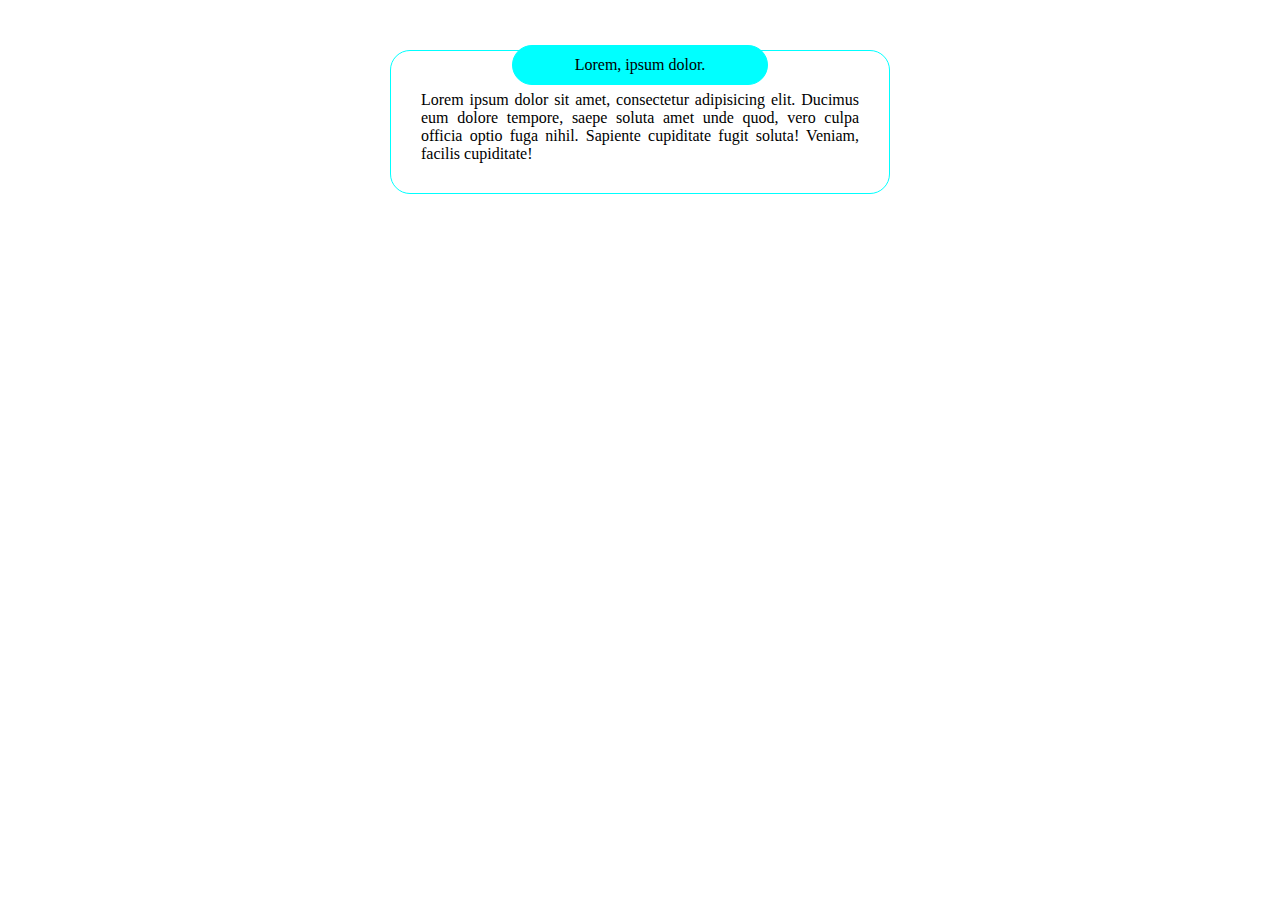
<file: lineaDeAprendizaje/clasePosition/index.html>
<!DOCTYPE html>
<html lang="en">
<head>
    <meta charset="UTF-8">
    <meta name="viewport" content="width=device-width, initial-scale=1.0">
    <title>Position</title>
    <link rel="stylesheet" href="styles.css">
</head>
<body>
    <div class="parent">
        <div class="box" id="one">
            <p class="title">Lorem, ipsum dolor.</p>
        </div>
        <div class="box" id="two">
            <p class="content">Lorem ipsum dolor sit amet, consectetur adipisicing elit. Ducimus eum dolore tempore, saepe soluta amet unde quod, vero culpa officia optio fuga nihil. Sapiente cupiditate fugit soluta! Veniam, facilis cupiditate!</p>
        </div>
        
    </div>
</body>
</html>
</file>
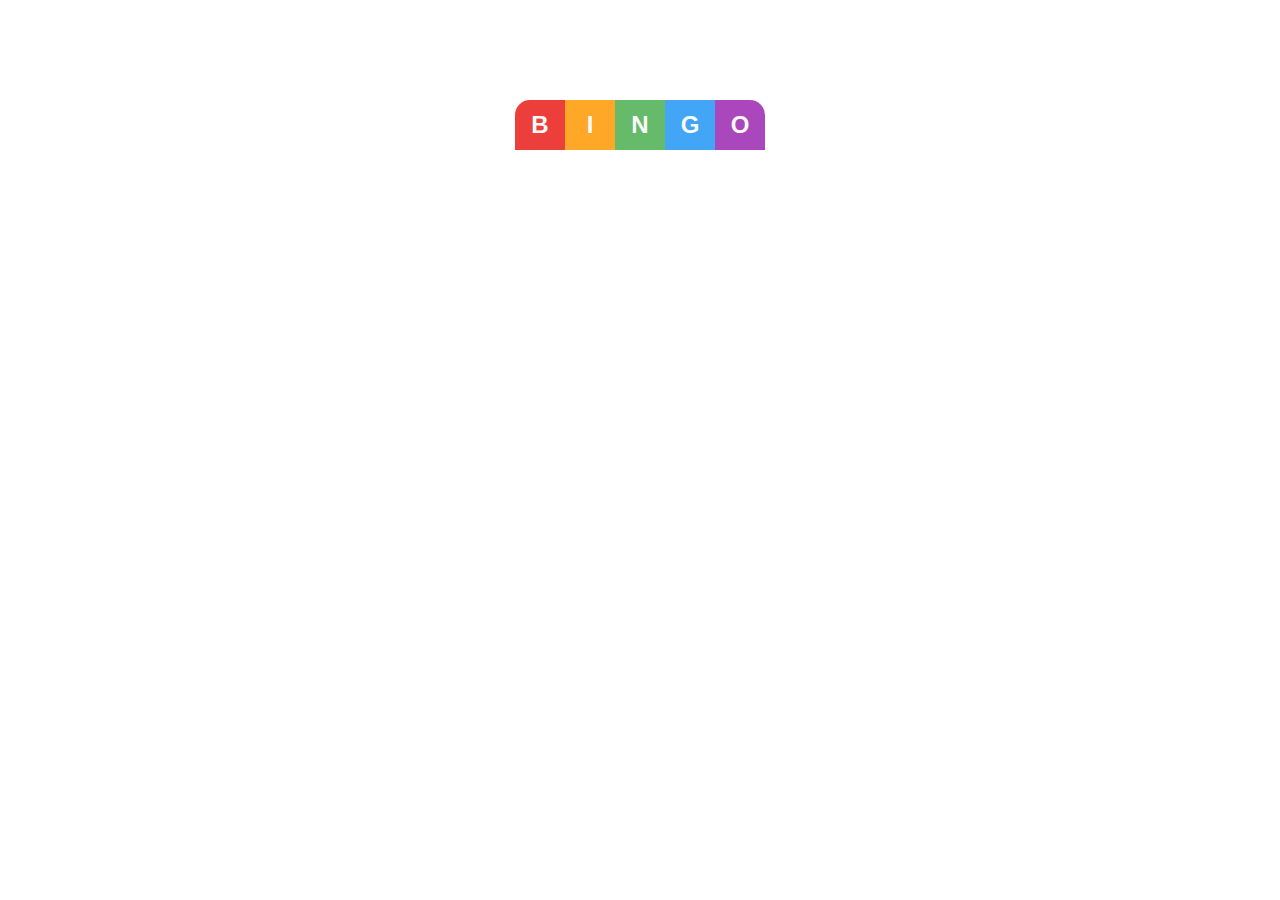
<file: bingo/bingo.html>
<!DOCTYPE html>

<html lang="es">
    <head>
        <meta charset="UTF-8">
        <meta name="viewport" content="width=device-width, initial-scale=1.0">

        <title>Juegos Star | Bingo</title>

        <!-- links -->
        <link rel="stylesheet" href="./styles/bingo.css">
    </head>

    <body>
        <div class="container">
            <div class="bosOfText">
                <div class="box boxOfText__box1">
                    <p class="boxText">B</p>
                </div>
                <div class="box boxOfText__box2">
                    <p class="boxText">I</p>
                </div>
                <div class="box boxOfText__box3">
                    <p class="boxText">N</p>
                </div>
                <div class="box boxOfText__box4">
                    <p class="boxText">G</p>
                </div>
                <div class="box boxOfText__box5">
                    <p class="boxText">O</p>
                </div>
            </div>
            <div class="boxOfNumbers"></div>
        </div>

        <script src="./js/board.js"></script>
    </body>
</html>
</file>
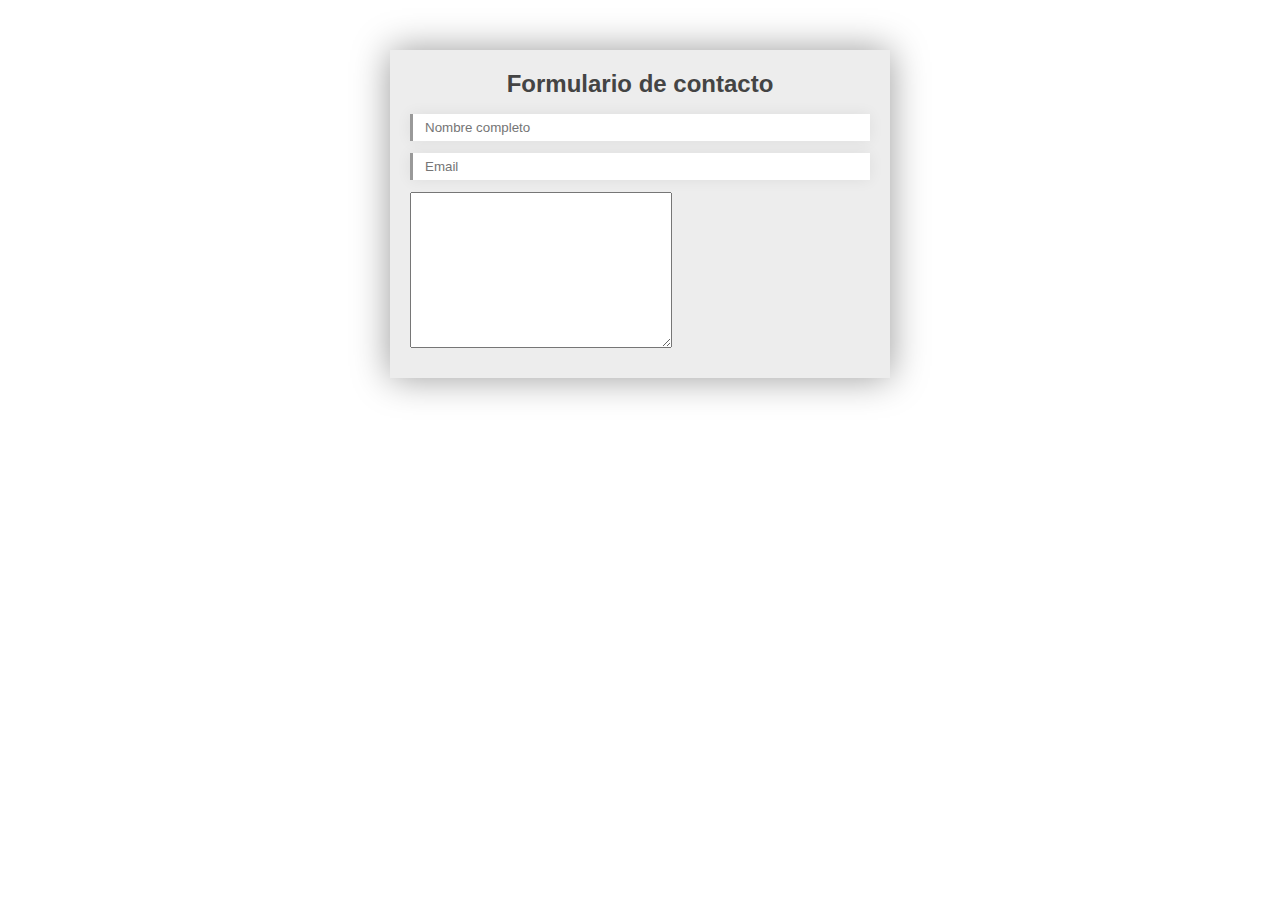
<file: dalto/formulario/formulario.html>
<!DOCTYPE html>

<html lang="es">
    <head>
        <meta charset="UTF-8">
        <meta name="viewport" content="width=device-width, initial-scale=1.0">
        
        <title>Dalto | Formulario</title>
        <link rel="stylesheet" href="./formulario.css">
    </head>

    <body>
        <form action="">
            <h2>Formulario de contacto</h2>
            <div class="form_input">
                <input type="text" placeholder="Nombre completo">
            </div>
            <div class="form_input">
                <input type="email" placeholder="Email">
            </div>
            <div class="form_input">
                <textarea cols="30" rows="10"></textarea>
            </div>
        </form>
    </body>
</html>
</file>
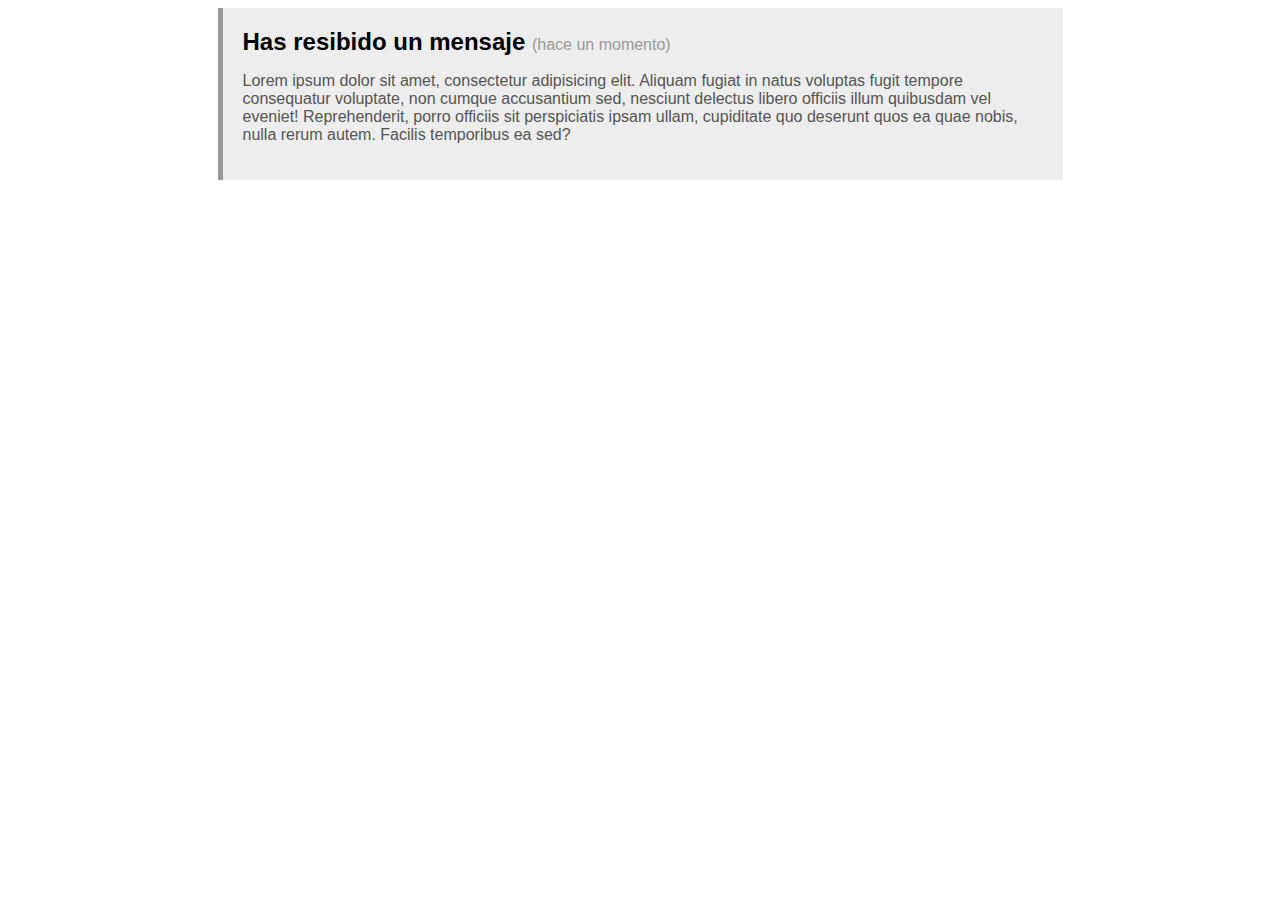
<file: dalto/notificacion/notificacion.html>
<!DOCTYPE html>

<html lang="es">
    <head>
        <meta charset="UTF-8">
        <meta name="viewport" content="width=device-width, initial-scale=1.0">
        
        <title>Dalto | Notificación</title>
        <link rel="stylesheet" href="./notificacion.css">
    </head>

    <body>
        <div>
            <h1>Has resibido un mensaje <span>(hace un momento)</span></h1>
            <p>Lorem ipsum dolor sit amet, consectetur adipisicing elit. Aliquam fugiat in natus voluptas fugit tempore consequatur voluptate, non cumque accusantium sed, nesciunt delectus libero officiis illum quibusdam vel eveniet! Reprehenderit, porro officiis sit perspiciatis ipsam ullam, cupiditate quo deserunt quos ea quae nobis, nulla rerum autem. Facilis temporibus ea sed?</p>
        </div>
    </body>
</html>
</file>
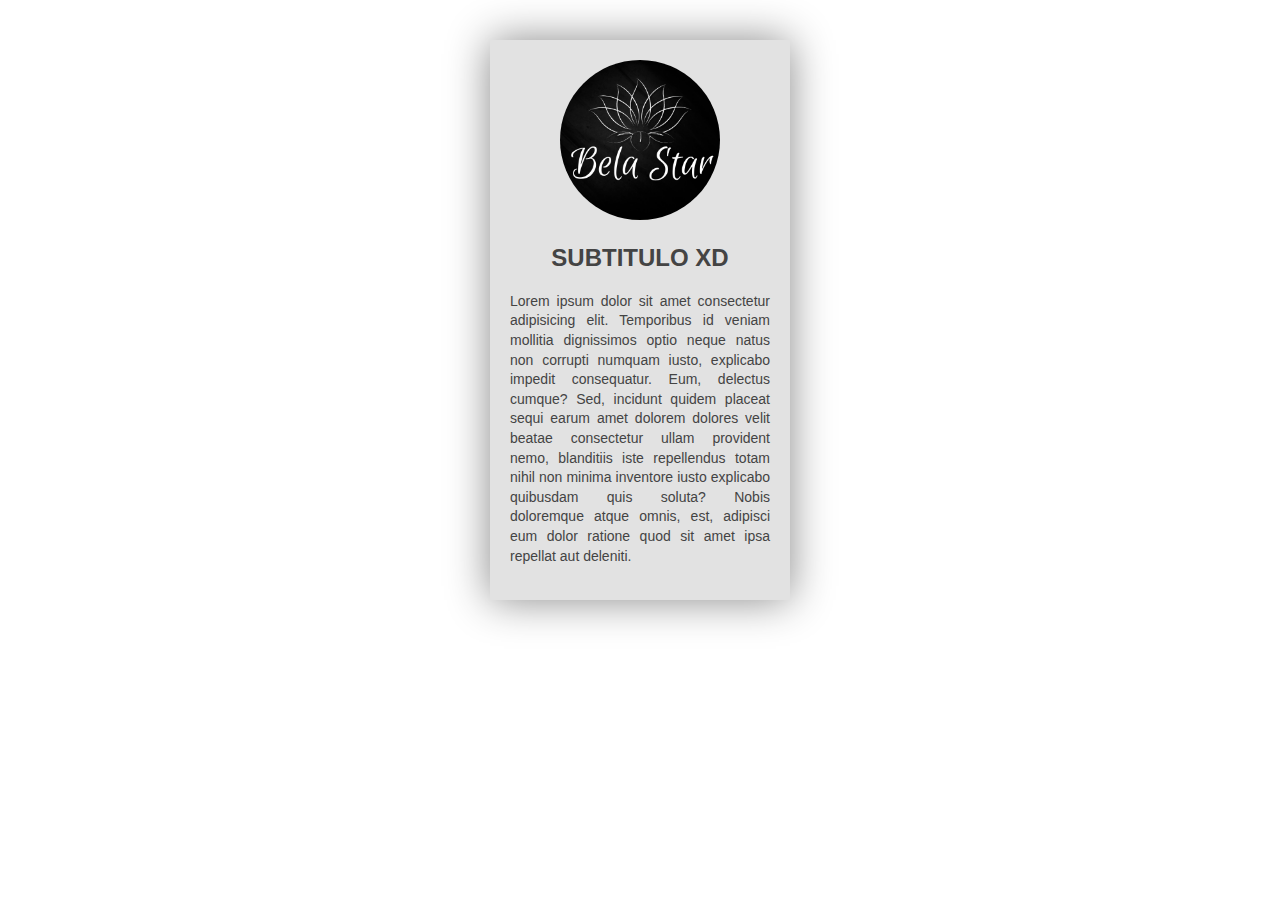
<file: dalto/tarjeta/tarjeta.html>
<!DOCTYPE html>

<html lang="es">
    <head>
        <meta charset="UTF-8">
        <meta name="viewport" content="width=device-width, initial-scale=1.0">

        <title>Dalto | Tarjeta</title>
        <link rel="stylesheet" href="./tarjeta.css">
    </head>

    <body>
        <div class="box">
            <img src="../../global/assets/images/20210905_logo.png" alt="">
            <h2>SUBTITULO XD</h2>
            <p>Lorem ipsum dolor sit amet consectetur adipisicing elit. Temporibus id veniam mollitia dignissimos optio neque natus non corrupti numquam iusto, explicabo impedit consequatur. Eum, delectus cumque? Sed, incidunt quidem placeat sequi earum amet dolorem dolores velit beatae consectetur ullam provident nemo, blanditiis iste repellendus totam nihil non minima inventore iusto explicabo quibusdam quis soluta? Nobis doloremque atque omnis, est, adipisci eum dolor ratione quod sit amet ipsa repellat aut deleniti.</p>
        </div>
    </body>
</html>
</file>
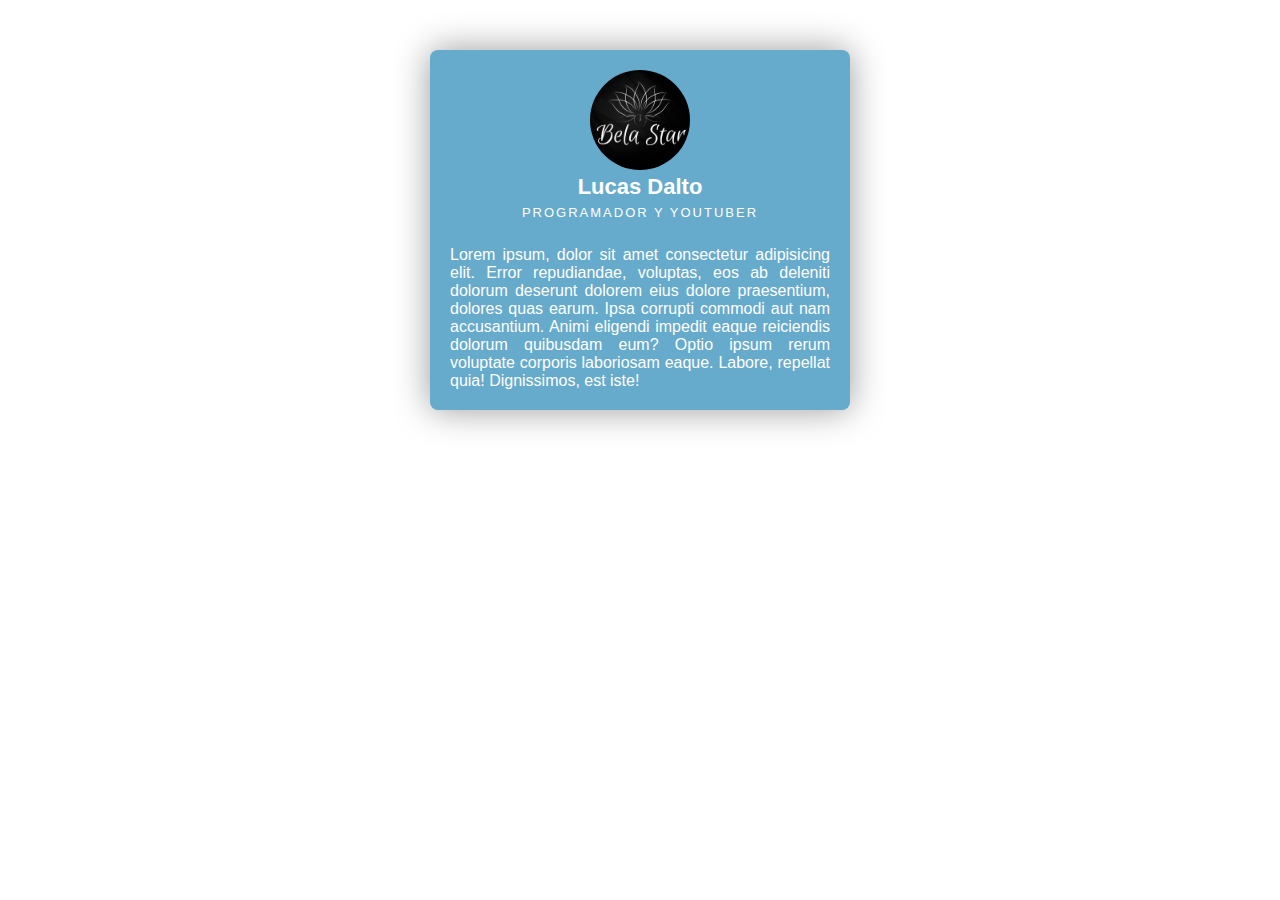
<file: dalto/tarjetaPresentacion/tarjetaPresentacion.html>
<!DOCTYPE html>

<html lang="es">
    <head>
        <meta charset="UTF-8">
        <meta name="viewport" content="width=device-width, initial-scale=1.0">

        <title>Dalto | Tarjeta de presentación</title>
        <link rel="stylesheet" href="./tarjetaPresentacion.css">
    </head>

    <body>
        <div class="card">
            <img class="card_img" src="../../global/assets/images/20210905_logo.png" alt="">
            <h1 class="card_title">Lucas Dalto</h1>
            <h2 class="card_description">PROGRAMADOR Y YOUTUBER</h2>
            <p class="card_content">Lorem ipsum, dolor sit amet consectetur adipisicing elit. Error repudiandae, voluptas, eos ab deleniti dolorum deserunt dolorem eius dolore praesentium, dolores quas earum. Ipsa corrupti commodi aut nam accusantium. Animi eligendi impedit eaque reiciendis dolorum quibusdam eum? Optio ipsum rerum voluptate corporis laboriosam eaque. Labore, repellat quia! Dignissimos, est iste!</p>
        </div>
    </body>
</html>
</file>
<file: lineaDeAprendizaje/clasePosition/styles.css>
* {
    box-sizing: border-box;
    margin: 0;
    padding: 0;
}

.parent {
    margin-top: 50px;
    display: flex;
    flex-direction: column;
    text-align: center;
}

.box {
    padding: 10px;
    border: 1px solid aqua;
    border-radius: 20px;
}

#one {
    width: 20%;
    position: absolute;
    top: 5%;
    left: calc(50% - 10%);
    background-color: aqua;
}

#two {
    width: 500px;
    margin: auto;
    padding: 30px;
    padding-top: 40px;
}

#two p {
    text-align: justify;
}
</file>
<file: bingo/styles/bingo.css>
@import url('./colors.css');

/* base styles */
* {
    box-sizing: border-box;
    margin: 0;
    padding: 0;
}
html {
    font-size: 16px;
    font-family: sans-serif;
}
.container {
    display: flex;
    flex-wrap: wrap;
}

/* others styles */
.bosOfText {
    display: flex;
    margin: auto;
    margin-top: 100px;
}
.box {
    width: 50px;
    height: 50px;
    display: flex;
    justify-content: center;
    align-items: center;
    color: var(--light);
    font-weight: bold;
    font-size: 1.5rem;
}
.boxOfText__box1 {
    background-color: var(--darkRed);
    border-radius: 15px 0 0 0;
}
.boxOfText__box2 {
    background-color: var(--orange);
}
.boxOfText__box3 {
    background-color: var(--green);
}
.boxOfText__box4 {
    background-color: var(--blue);
}
.boxOfText__box5 {
    background-color: var(--purple);
    border-radius: 0 15px 0 0;
}
</file>
<file: dalto/formulario/formulario.css>
body {
    margin: 0;
    font-family: sans-serif;
    color: #444;
}

h2 {
    text-align: center;
    margin: 0;
    margin-bottom: 10px;
}

form {
    background-color: #ededed;
    padding: 20px 0;
    max-width: 500px;
    margin: auto;
    box-shadow: 0px 0px 35px 0px #0006;
    margin-top: 50px;
}

.form_input {
    padding: 6px 20px;
}

input {
    width: 100%;
    box-sizing: border-box;
    padding: 6px 12px;
    border: none;
    border-left: 3px solid #999;
    box-shadow: 0px 0px 15px 0px #0001;
}
</file>
<file: dalto/notificacion/notificacion.css>
div {
    background-color: #ededed;
    padding: 20px;
    font-family: sans-serif;
    border-left: 5px solid #999;

    width: 800px;
    margin: auto;
}

h1 {
    margin: 0;
    font-size: 24px;
}

span {
    color: #999;
    font-size: 16px;
    font-weight: 100;
}

p {
    color: #555;
}
</file>
<file: dalto/tarjeta/tarjeta.css>
body {
    margin: 0;
}

.box {
    width: 300px;
    /* height: 400px; */
    background-color: #e2e2e2;
    margin: auto;
    margin-top: 40px;
    box-shadow: 0px 0px 40px 0px #0007;
    padding: 20px;
    box-sizing: border-box;
    font-family: sans-serif;
    color: #444;
    text-align: center;
}

img {
    width: 160px;
    border-radius: 100%;
    margin: auto;
}

p {
list-style: none;
text-align: justify;
line-height: 1.4;
font-size: 14px;
}
</file>
<file: dalto/tarjetaPresentacion/tarjetaPresentacion.css>
body {
    background-color: #fff;
    font-family: sans-serif;
    color: white;
}

.card {
    background-color: #6ac;
    text-align: center;
    width: 400px;
    margin: auto;
    margin-top: 50px;
    padding: 20px 10px;
    box-shadow: 0px 0px 35px 0px #0006;
    border-radius: 8px;
}

.card_img {
    width: 100px;
    border-radius: 50%;
}

.card_title {
    font-size: 22px;
    margin: 0;
}

.card_description {
    font-size: 13px;
    font-weight: 100;
    letter-spacing: 2px;
    margin: 0;
    margin-top: 5px;
}

.card_content {
    font-family: 9px;
    padding: 10px;
    padding-bottom: 0;
    text-align: justify;
    margin-bottom: 0;
}
</file>
